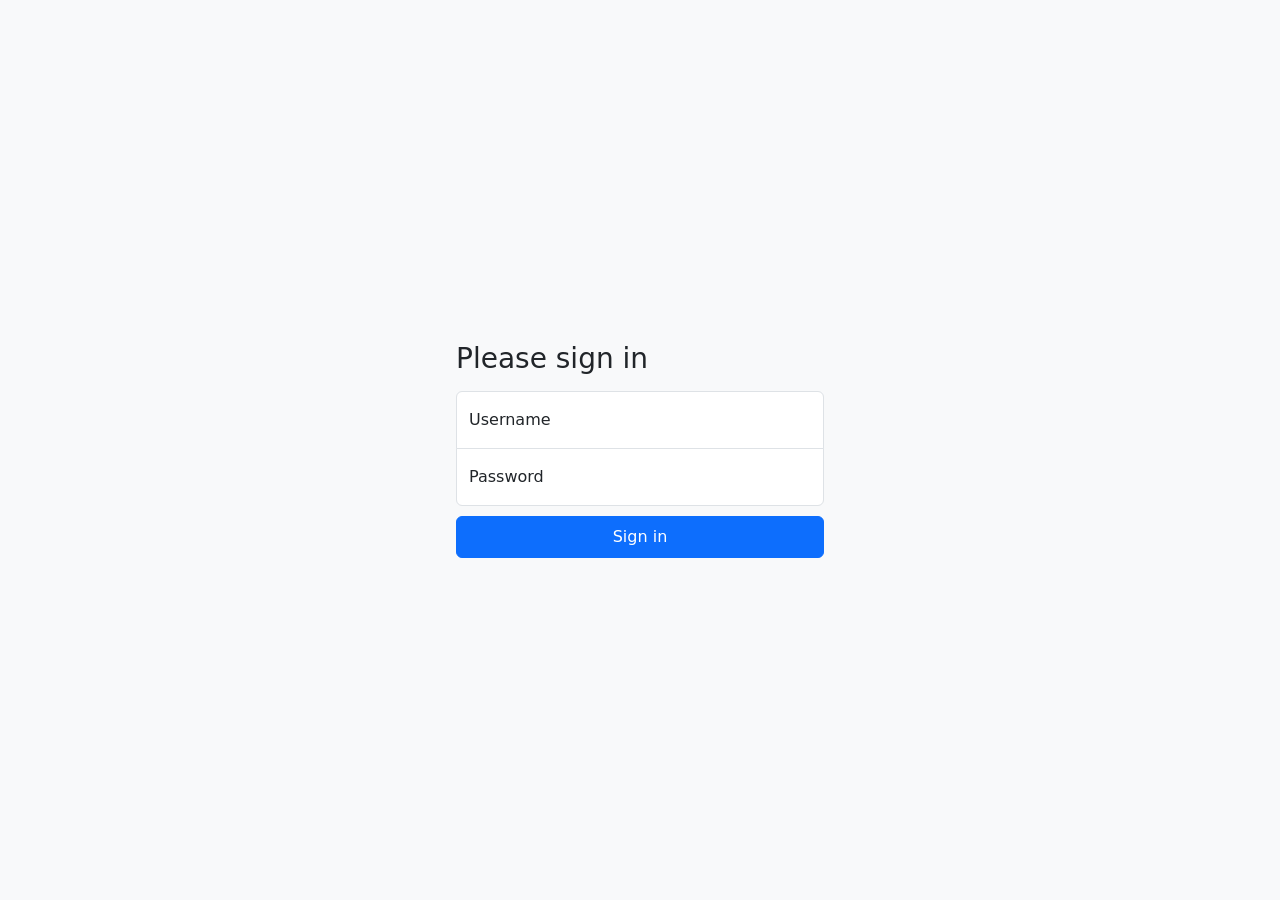
<file: src/main/resources/static/login.html>
<!DOCTYPE html>
<html lang="en">
<head>
    <meta charset="UTF-8">
    <meta name="viewport" content="width=device-width, initial-scale=1">
    <title>Login</title>

    <link href="https://cdn.jsdelivr.net/npm/bootstrap@5.3.8/dist/css/bootstrap.min.css" rel="stylesheet">

    <style>
        html,
        body {
            height: 100%;
        }

        .form-signin {
            max-width: 400px;
            padding: 1rem;
        }

        .form-signin .form-floating:focus-within {
            z-index: 2;
        }

        .form-signin input[type="text"] {
            margin-bottom: -1px;
            border-bottom-right-radius: 0;
            border-bottom-left-radius: 0;
        }

        .form-signin input[type="password"] {
            margin-bottom: 10px;
            border-top-left-radius: 0;
            border-top-right-radius: 0;
        }
    </style>
</head>

<body class="d-flex align-items-center py-4 bg-body-tertiary">

<main class="form-signin w-100 m-auto">
    <form id="login-form">
        <h1 class="h3 mb-3 fw-normal">Please sign in</h1>
        <div class="form-floating">
            <input type="text" class="form-control" id="floatingInput" placeholder="Username" required>
            <label for="floatingInput">Username</label>
        </div>
        <div class="form-floating">
            <input type="password" class="form-control" id="floatingPassword" placeholder="Password" required>
            <label for="floatingPassword">Password</label>
        </div>
        <button class="btn btn-primary w-100 py-2" type="submit">Sign in</button>
    </form>
</main>

<script src="js/login.js"></script>

</body>
</html>
</file>
